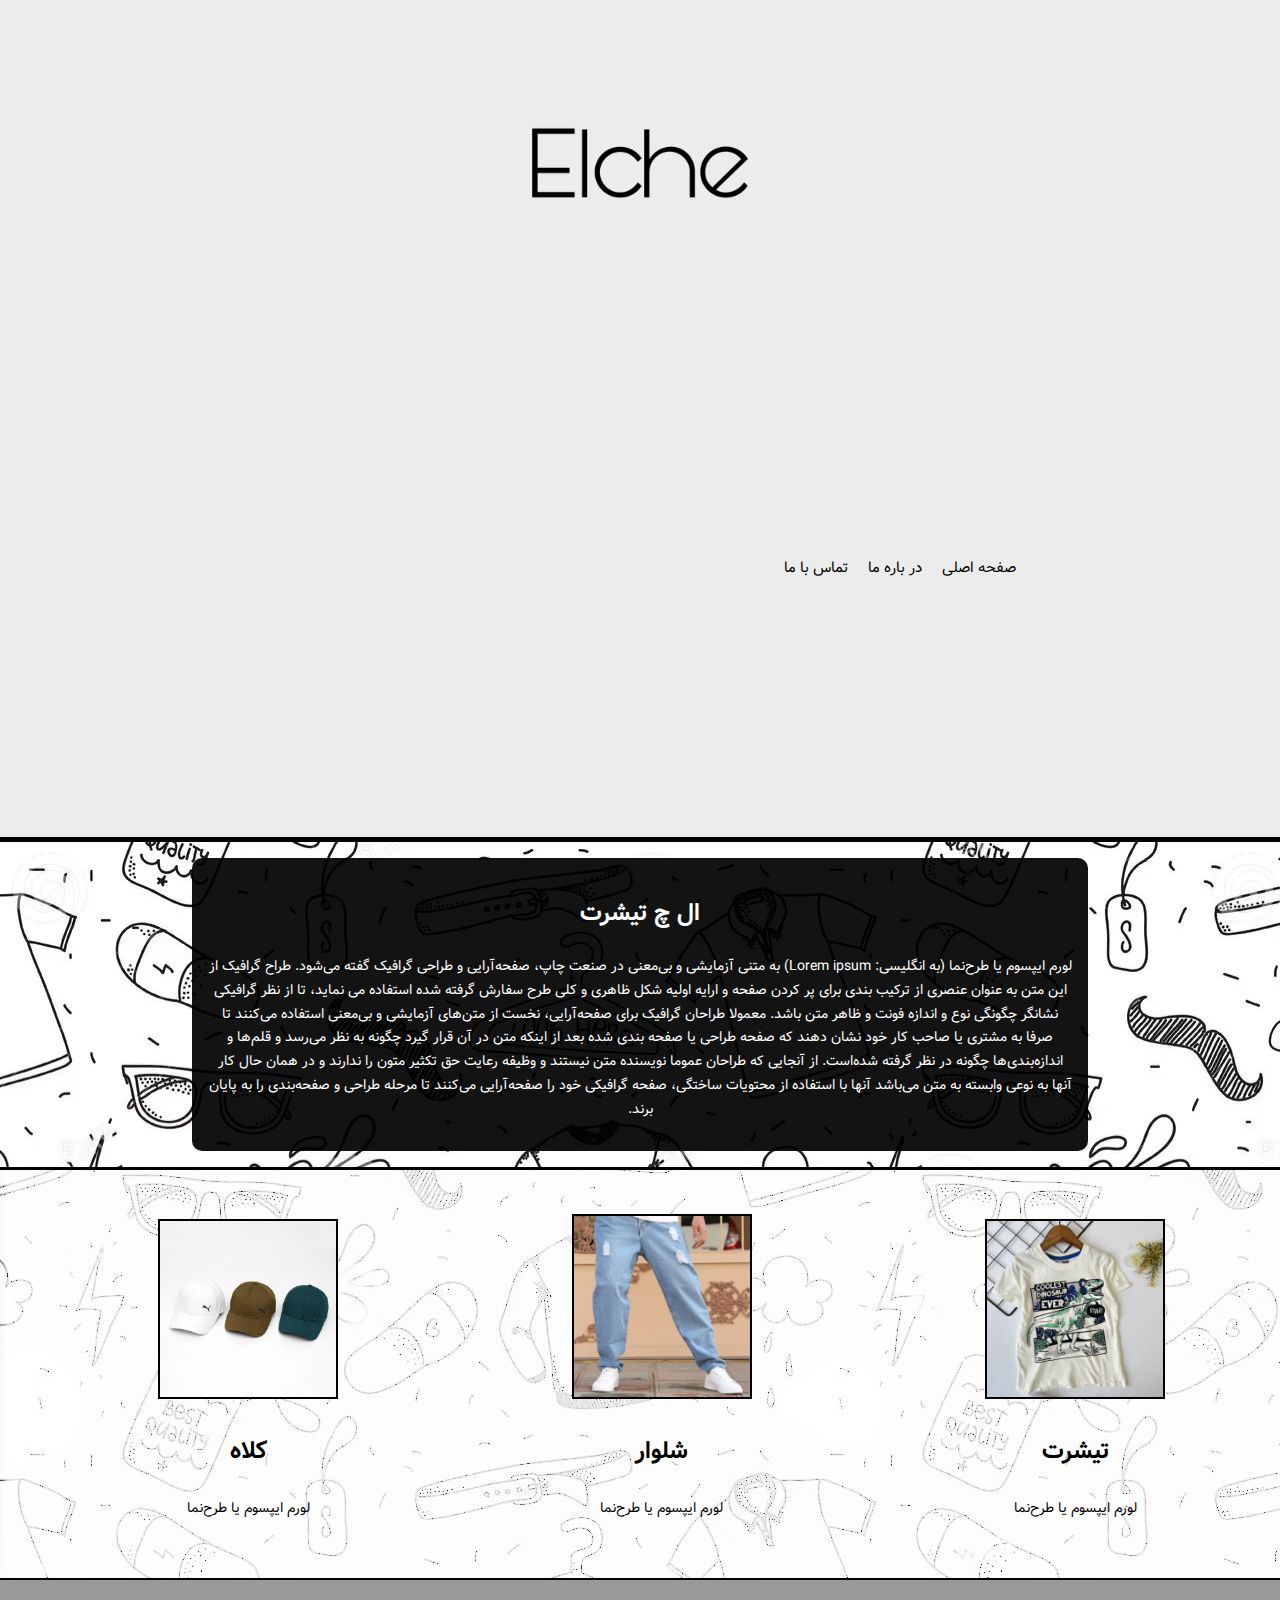
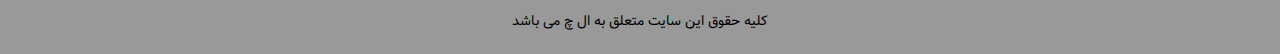
<file: index.html>
<!DOCTYPE html>
<html lang="en">
<head>
    <meta charset="UTF-8">
    <meta name="viewport" content="width=device-width, initial-scale=1.0,">
    <meta name="description" content="ال چ مرجع تیشرت ایران"> 
    <title>elche</title>
    <link rel="stylesheet" href="./public/fonts/vazir.css">
    <link rel="stylesheet" href="./public/css/style1.css">

    
</head>

<body>
    <div>
   <div class="header">
        <div class="container">
            <div class="logotext">
                <img src="./public/photos/photo_2023-06-28_11-30-16.jpg" alt="">
            </div>

            <div class="nav">
                <ul>
                    <li><a href="./index.html">صفحه اصلی</a></li>
                    
                    <li><a href="./about.html">در باره ما</a></li>
                    
                    <li><a href="#">تماس با ما</a></li>
                </ul>
            </div>
        </div>
    </div> <!--header close-->

    <div class="bgdshow">
        <div class="container">
           <div class="about">
            <h2>ال چ تیشرت</h2>
            <p>لورم ایپسوم یا طرح‌نما (به انگلیسی: Lorem ipsum) به متنی آزمایشی و بی‌معنی در صنعت چاپ، صفحه‌آرایی و طراحی گرافیک گفته می‌شود. طراح گرافیک از این متن به عنوان عنصری از ترکیب بندی برای پر کردن صفحه و ارایه اولیه شکل ظاهری و کلی طرح سفارش گرفته شده استفاده می نماید، تا از نظر گرافیکی نشانگر چگونگی نوع و اندازه فونت و ظاهر متن باشد. معمولا طراحان گرافیک برای صفحه‌آرایی، نخست از متن‌های آزمایشی و بی‌معنی استفاده می‌کنند تا صرفا به مشتری یا صاحب کار خود نشان دهند که صفحه طراحی یا صفحه بندی شده بعد از اینکه متن در آن قرار گیرد چگونه به نظر می‌رسد و قلم‌ها و اندازه‌بندی‌ها چگونه در نظر گرفته شده‌است. از آنجایی که طراحان عموما نویسنده متن نیستند و وظیفه رعایت حق تکثیر متون را ندارند و در همان حال کار آنها به نوعی وابسته به متن می‌باشد آنها با استفاده از محتویات ساختگی، صفحه گرافیکی خود را صفحه‌آرایی می‌کنند تا مرحله طراحی و صفحه‌بندی را به پایان برند.</p>
           </div>
        </div>
    </div> <!--bgdshow close-->


    <div class="boxes">
        <div class="container">
             <div class="box">
                <a href="./tshirt.html"><img  src="./public/photos/20230524161458.thumbnail.png" alt="tshirts"></a>
                <h3>تیشرت</h3>
                <p>لورم ایپسوم یا طرح‌نما  </p>
             </div>
                <div class="box">
                    <img src="./public/photos/شلوار-مام-استایل-مردانه.png" alt="pants">
                    <h3>شلوار</h3>
                    <p>لورم ایپسوم یا طرح‌نما  </p>
                </div>

                    <div class="box">
                        <img src="./public/photos/کلاه-پوما-تجمیعی-1080x1080.jpg" alt="caps">
                        <h3>کلاه</h3>
                        <p>لورم ایپسوم یا طرح‌نما  </p>
                    </div>
            
            
        </div>
    </div> <!--photos close-->

    
    <div class="footer">
        کلیه حقوق این سایت متعلق به ال چ می باشد
    </div>
</div>
    
</body>

</html>
</file>
<file: public/fonts/vazir.css>
@font-face{
    font-family: "vazir";
    
    src: 
         url(./Vazir-Bold.eot) ,
         url(./Vazir-Bold.woff) ,
         url(./Vazir-Bold.woff2) ,
         url(./Vazir-Bold.ttf) ;
     font-weight: bold;
    }
    
    @font-face{
        font-family: "vazir";
        
        src: 
             url(./Vazir-Medium.eot) ,
             url(./Vazir-Medium.woff) ,
             url(./Vazir-Medium.woff2) ,
             url(./Vazir-Medium.ttf) ;
         font-weight: 500;
        }
    
        @font-face{
            font-family: "vazir";
            
            src: 
                 url(./Vazir-Thin.eot) ,
                 url(./Vazir-Thin.woff) ,
                 url(./Vazir-Thin.woff2) ,
                 url(./Vazir-Thin.ttf) ;
             font-weight:100;
            }
    
            @font-face{
                font-family: "vazir";
                
                src: 
                     url(./Vazir.eot) ,
                     url(./Vazir.woff) ,
                     url(./Vazir.woff2) ,
                     url(./Vazir.ttf) ;
                 font-weight:normal;
                }
</file>
<file: public/css/style1.css>
html{
    font-family: "vazir";
    font-size: 100%;
 }

 body {
    font-size: 14px;
    font-family:"vazir";
    padding: 0;
    margin: 0;
    background-color: #f5f5f5;
    line-height: 1.7;
    direction: rtl;
    background: url(../photos/back.jpg);
 }
 .container {
    width: 100%;
    margin: auto;
    overflow: hidden;
 }

 ul{
    padding: 0;
    margin: 0;
 }

 .header{
    color: rgb(245, 245, 245);
    padding-top: 35px;
    min-height: 60px;
    background-color: rgb(236, 236, 236);
    color: black;
    border-bottom: 5px solid black;
    
 }

 .logotext img{
   width: 20%; 
   height: 20%;
   margin-right: 40%;
 }


 

.header a {
    color: #000000;
    text-decoration: none;
    font-size: 15px;
}

.header ul li:hover {
   
    color: #ffffff;
    background-color: #999999;
    border-radius: 3px;
    margin-bottom: 2rem;
    margin-top: 2rem;
}


 .header li{
    display: inline;
    padding: .5rem;
    margin-top: 3rem;  
 }
h1{
    font-size: xx-large;
    text-align: center;
}

.header .nav {
    height: 5%;
    width: 60% ;
    margin: 10%;
    padding: 10%;
    
    
    
}



.about{
    background-color: #000000ec;
    width: calc(70% - 2rem);
    margin-right: 15%;
    padding: 1rem;
    border-radius: 10px;
    margin-top: 1rem;
    margin-bottom: 1rem;
    
    
}

.bgdshow{

    color: #ffffff;
    text-align: center;
    width: 100%;
    background: url(../photos/clothing-seamless-texture-background-store-shop-package-black-white-62505760.jpg);
    border-bottom: solid 3px #000000;

}



.bgdshow h2{
    font-size: x-large;
}


.boxes{
    margin-top: 15px;
    
}

.boxes .box{
    
    width:calc(100% - 2rem);
    padding: 1%;
    margin: 1rem;
    text-align: center;
    display: inline-block;
    
    
    
}
 
@media (min-width: 768px) {
   .boxes .box{
    width:calc(30% - 2rem);
    margin: 1rem;
   }

}



.boxes .box img{ 
   width: 50%;
   
    border: solid 2px black;
    
}

.boxes .box h3{
    font-size: x-large;

}

.footer{

    padding: 20px;
    padding-top: 30px;
    margin-top: 15px;
    text-align: center;
    color: black;
    background-color: #999999;
    border-top: 2px solid black;
}

.about-page{
    background: linear-gradient(#999999 60% , rgb(66, 66, 66));
    width: 30%;
    text-align: center;
    margin-left: 35%;
    margin-top: 5rem;
    border-radius: 15px;
    float: left;
    color: #f5f5f5;
    /* transition-property: transform;
    transition-duration: 500ms;
    transition-timing-function: ease-in; */
    
}

@keyframes runcube {
    from{
        transform: rotateY(0) scale(1);
    }
    to{
        transform: rotateY(220deg) scale(1.5);
    }

}


.about-page:hover{
    transform: perspective(1500px) rotateY(50deg) ;
    /* animation: runcube 5s ease-in 1s infinite alternate ; */
   
}

.about-more h2{

    text-align: center;
}

.body-about{
    
    background: url(../photos/back.jpg);
}

.box a{

    color: #000000;
    text-decoration: none;
    
    

}

a::after{
    text-decoration: none;
}
 


.t-container{
    display:flex ;
    flex-wrap: wrap;
    justify-content: space-around;
    
}
 
.tshirt{
    
    width: 40%;
    background-color: #c9c9c9;
    margin-top: 1rem;
    text-align: center;
    border-radius: 5%;

   
    
}

.tshirt img{
    padding: 46px;
    align-items: center;
    border-radius: 16%;
}

@media (min-width: 1024px) {
    .tshirts .tshirt{
     width:calc(33% - 2rem);
     margin: 1rem;
    }
 }

/* @media screen and (min-width:768px) and (orientation: landscape) {
    body {
        background-color: aqua;
    }

} */
</file>
